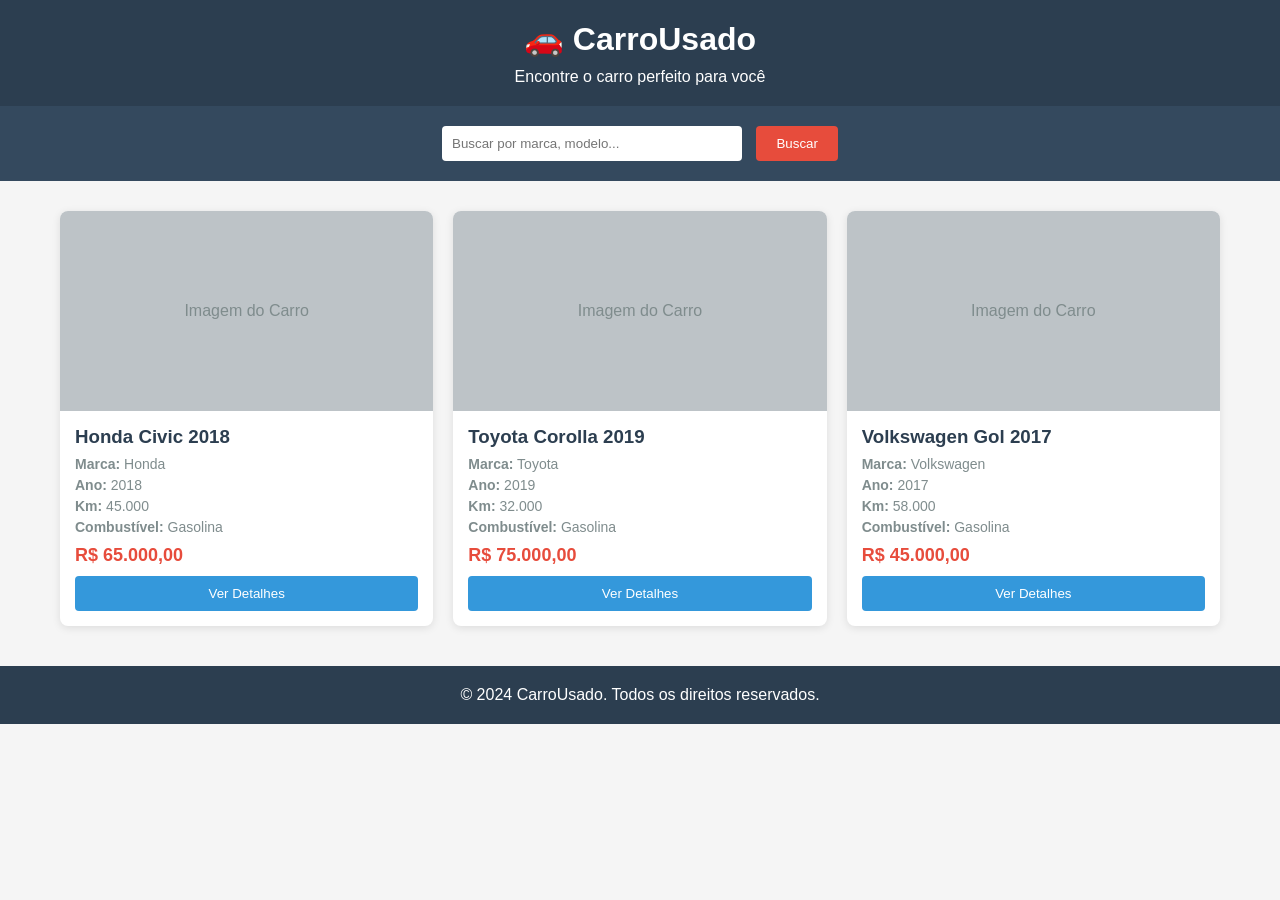
<file: html_app_gitghubCopilot_CarroUsado.html>
<!DOCTYPE html>
<html lang="pt-BR">
<head>
    <meta charset="UTF-8">
    <meta name="viewport" content="width=device-width, initial-scale=1.0">
    <title>CarroUsado - Plataforma de Veículos Usados</title>
    <style>
        * {
            margin: 0;
            padding: 0;
            box-sizing: border-box;
        }
        
        body {
            font-family: Arial, sans-serif;
            background-color: #f5f5f5;
        }
        
        header {
            background-color: #2c3e50;
            color: white;
            padding: 20px;
            text-align: center;
        }
        
        header h1 {
            margin-bottom: 10px;
        }
        
        .search-bar {
            background-color: #34495e;
            padding: 20px;
            text-align: center;
        }
        
        .search-bar input {
            padding: 10px;
            width: 300px;
            border: none;
            border-radius: 4px;
        }
        
        .search-bar button {
            padding: 10px 20px;
            background-color: #e74c3c;
            color: white;
            border: none;
            border-radius: 4px;
            cursor: pointer;
            margin-left: 10px;
        }
        
        .search-bar button:hover {
            background-color: #c0392b;
        }
        
        .container {
            max-width: 1200px;
            margin: 30px auto;
            padding: 0 20px;
        }
        
        .cars-grid {
            display: grid;
            grid-template-columns: repeat(auto-fill, minmax(300px, 1fr));
            gap: 20px;
        }
        
        .car-card {
            background-color: white;
            border-radius: 8px;
            overflow: hidden;
            box-shadow: 0 2px 8px rgba(0,0,0,0.1);
            transition: transform 0.3s;
        }
        
        .car-card:hover {
            transform: translateY(-5px);
        }
        
        .car-image {
            width: 100%;
            height: 200px;
            background-color: #bdc3c7;
            display: flex;
            align-items: center;
            justify-content: center;
            color: #7f8c8d;
        }
        
        .car-info {
            padding: 15px;
        }
        
        .car-info h3 {
            color: #2c3e50;
            margin-bottom: 8px;
        }
        
        .car-info p {
            color: #7f8c8d;
            font-size: 14px;
            margin: 5px 0;
        }
        
        .car-price {
            font-size: 18px;
            color: #e74c3c;
            font-weight: bold;
            margin: 10px 0;
        }
        
        .car-button {
            width: 100%;
            padding: 10px;
            background-color: #3498db;
            color: white;
            border: none;
            border-radius: 4px;
            cursor: pointer;
        }
        
        .car-button:hover {
            background-color: #2980b9;
        }
        
        footer {
            background-color: #2c3e50;
            color: white;
            text-align: center;
            padding: 20px;
            margin-top: 40px;
        }
    </style>
</head>
<body>
    <header>
        <h1>🚗 CarroUsado</h1>
        <p>Encontre o carro perfeito para você</p>
    </header>
    
    <div class="search-bar">
        <input type="text" placeholder="Buscar por marca, modelo...">
        <button>Buscar</button>
    </div>
    
    <div class="container">
        <div class="cars-grid">
            <div class="car-card">
                <div class="car-image">Imagem do Carro</div>
                <div class="car-info">
                    <h3>Honda Civic 2018</h3>
                    <p><strong>Marca:</strong> Honda</p>
                    <p><strong>Ano:</strong> 2018</p>
                    <p><strong>Km:</strong> 45.000</p>
                    <p><strong>Combustível:</strong> Gasolina</p>
                    <div class="car-price">R$ 65.000,00</div>
                    <button class="car-button">Ver Detalhes</button>
                </div>
            </div>
            
            <div class="car-card">
                <div class="car-image">Imagem do Carro</div>
                <div class="car-info">
                    <h3>Toyota Corolla 2019</h3>
                    <p><strong>Marca:</strong> Toyota</p>
                    <p><strong>Ano:</strong> 2019</p>
                    <p><strong>Km:</strong> 32.000</p>
                    <p><strong>Combustível:</strong> Gasolina</p>
                    <div class="car-price">R$ 75.000,00</div>
                    <button class="car-button">Ver Detalhes</button>
                </div>
            </div>
            
            <div class="car-card">
                <div class="car-image">Imagem do Carro</div>
                <div class="car-info">
                    <h3>Volkswagen Gol 2017</h3>
                    <p><strong>Marca:</strong> Volkswagen</p>
                    <p><strong>Ano:</strong> 2017</p>
                    <p><strong>Km:</strong> 58.000</p>
                    <p><strong>Combustível:</strong> Gasolina</p>
                    <div class="car-price">R$ 45.000,00</div>
                    <button class="car-button">Ver Detalhes</button>
                </div>
            </div>
        </div>
    </div>
    
    <footer>
        <p>&copy; 2024 CarroUsado. Todos os direitos reservados.</p>
    </footer>
</body>
</html>
</file>
